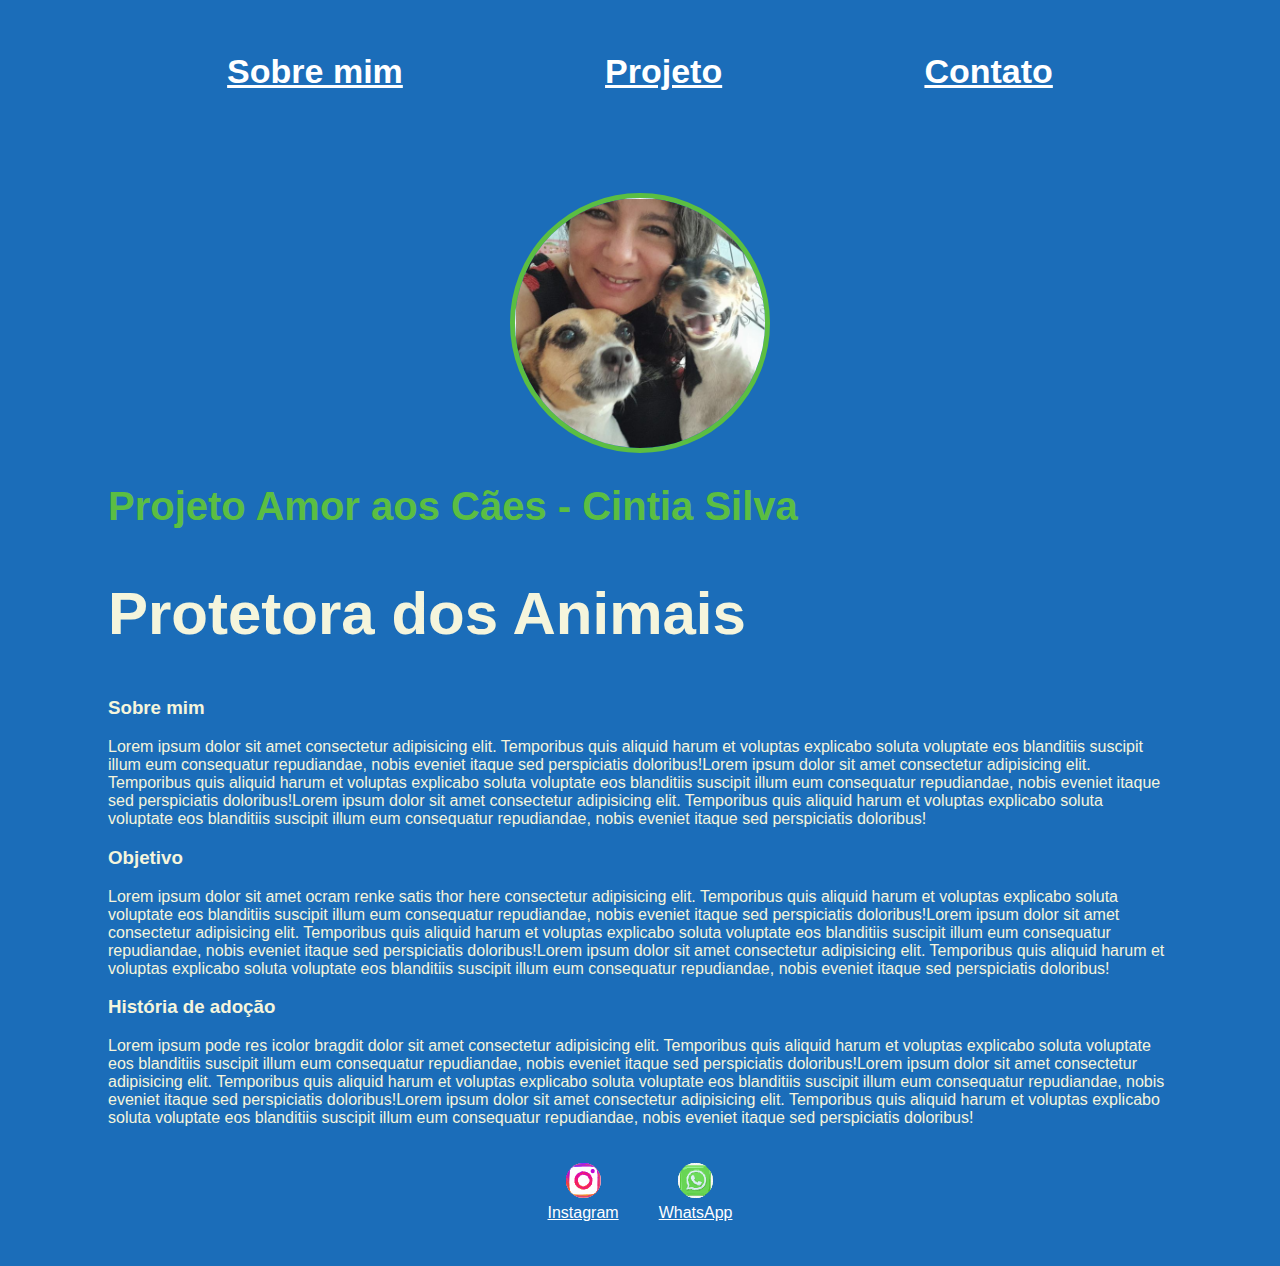
<file: index.html>
<!DOCTYPE html>
<html lang="pt-br">
<head>
    <meta charset="UTF-8">
    <meta name="viewport" content="width=device-width, initial-scale=1.0">
    <title>Vida de Cão</title>

    <link rel="stylesheet" href="index.css">
    
</head>
<body>
    <div class="container"> 
        <nav>
            <ul>
                <li>
                    <a href="index.html">Sobre mim</a>
                </li>
                <li>
                    <a href="project.html">Projeto</a>
                </li>
                <li>
                    <a href="contact.html">Contato</a>
                </li>
            </ul> 
        </nav>
    
        <header>
            <div class="center">
                <img src="./image/cint_2_dog.png"></img>
            </div>
            <h1>Projeto Amor aos Cães - Cintia Silva</h1>
            <h2>Protetora dos Animais</h2>
        </header>
    
        <main>
            <section>
                <h3>Sobre mim</h3>
                <p>
                    Lorem ipsum dolor sit amet consectetur adipisicing elit. Temporibus quis aliquid harum et voluptas explicabo soluta voluptate eos blanditiis suscipit illum eum consequatur repudiandae, nobis eveniet itaque sed perspiciatis doloribus!Lorem ipsum dolor sit amet consectetur adipisicing elit. Temporibus quis aliquid harum et voluptas explicabo soluta voluptate eos blanditiis suscipit illum eum consequatur repudiandae, nobis eveniet itaque sed perspiciatis doloribus!Lorem ipsum dolor sit amet consectetur adipisicing elit. Temporibus quis aliquid harum et voluptas explicabo soluta voluptate eos blanditiis suscipit illum eum consequatur repudiandae, nobis eveniet itaque sed perspiciatis doloribus!
                </p>
            </section>
    
            <section>
                <h3>Objetivo</h3>
                <p>
                    Lorem ipsum dolor sit amet ocram renke satis thor here consectetur adipisicing elit. Temporibus quis aliquid harum et voluptas explicabo soluta voluptate eos blanditiis suscipit illum eum consequatur repudiandae, nobis eveniet itaque sed perspiciatis doloribus!Lorem ipsum dolor sit amet consectetur adipisicing elit. Temporibus quis aliquid harum et voluptas explicabo soluta voluptate eos blanditiis suscipit illum eum consequatur repudiandae, nobis eveniet itaque sed perspiciatis doloribus!Lorem ipsum dolor sit amet consectetur adipisicing elit. Temporibus quis aliquid harum et voluptas explicabo soluta voluptate eos blanditiis suscipit illum eum consequatur repudiandae, nobis eveniet itaque sed perspiciatis doloribus!
                </p>
            </section>
    
            <section>
                <h3>História de adoção</h3>
                <p>
                    Lorem ipsum pode res icolor bragdit dolor sit amet consectetur adipisicing elit. Temporibus quis aliquid harum et voluptas explicabo soluta voluptate eos blanditiis suscipit illum eum consequatur repudiandae, nobis eveniet itaque sed perspiciatis doloribus!Lorem ipsum dolor sit amet consectetur adipisicing elit. Temporibus quis aliquid harum et voluptas explicabo soluta voluptate eos blanditiis suscipit illum eum consequatur repudiandae, nobis eveniet itaque sed perspiciatis doloribus!Lorem ipsum dolor sit amet consectetur adipisicing elit. Temporibus quis aliquid harum et voluptas explicabo soluta voluptate eos blanditiis suscipit illum eum consequatur repudiandae, nobis eveniet itaque sed perspiciatis doloribus!
                </p>
            </section>
    
    
        </main>
    
        <footer>
            <a href="https://www.instagram.com" target="_blank" rel="noopener noreferrer">
                <img src="./image/instag.svg" alt="">
                <p>Instagram</p>
            </a>
    
            <a href="https://web.whatsapp.com/" target="_blank" rel="noopener noreferrer">
                <img src="./image/whatsapp.svg" alt="">
                <p>WhatsApp</p>
            </a>
        </footer>

    </div>
    
</body>
</html>
</file>
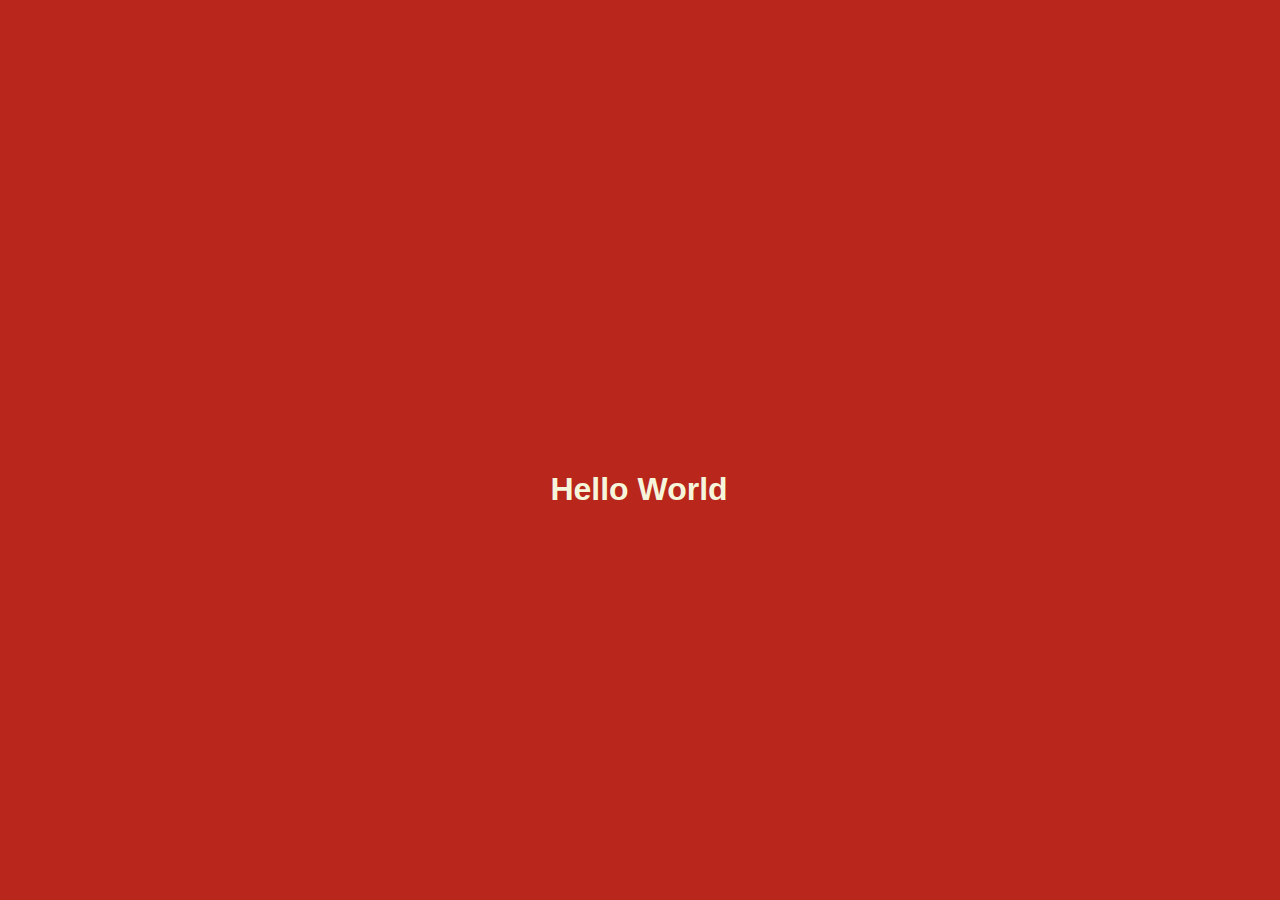
<file: project.html>
<!DOCTYPE html>
<html lang="pt-br">
<head>
  <meta charset="UTF-8">
  <meta name="viewport" content="width=device-width, initial-scale=1.0">
  <title>Document</title>

  <link rel="stylesheet" href="project.css">
</head>
<body>
  <div class="h1">
    <h1>Hello World</h1>
  </div>
</body>
</html>
</file>
<file: index.css>
body {
    color: beige;
    background-color: rgb(27, 109, 185);
    font-family: Arial, Helvetica, sans-serif;
}

    

ul {
    display: flex;
    justify-content: space-around;
    list-style-type: none;
    align-items: center;
    padding: 18px;

    font-weight: 600;
    font-size: 34px;
}

a {
    color: white;
}

header img {
    width: 250px;
    height: 250px;
    border-radius:50%;
    border: 5px solid #5BBE42;

    margin-top: 50px;
}

.center {
    text-align: center;
}

h1 {
    color: #5BBE42;
    font-size: 40px;
    
}

h2 {
    font-size: 60px;
    
}

footer img {
 
    width: 35px;
    height: 35px;
    border-radius:50%;
}

footer {
    display: flex;
    justify-content: center;
  
}

footer a {
    margin: 20px;
    text-align: center;
}

footer p {
    margin-top: 2px;
}

.container {
    margin: 0 100px;
}

nav a:hover {
    color: #5BBE42;
}
</file>
<file: project.css>
body {
  color: beige;
  background-color: rgb(185, 38, 27);
  font-family: Arial, Helvetica, sans-serif;
}

.h1 {
  position: absolute;
  top: 50%;
  left: 43%;
  
}
</file>
